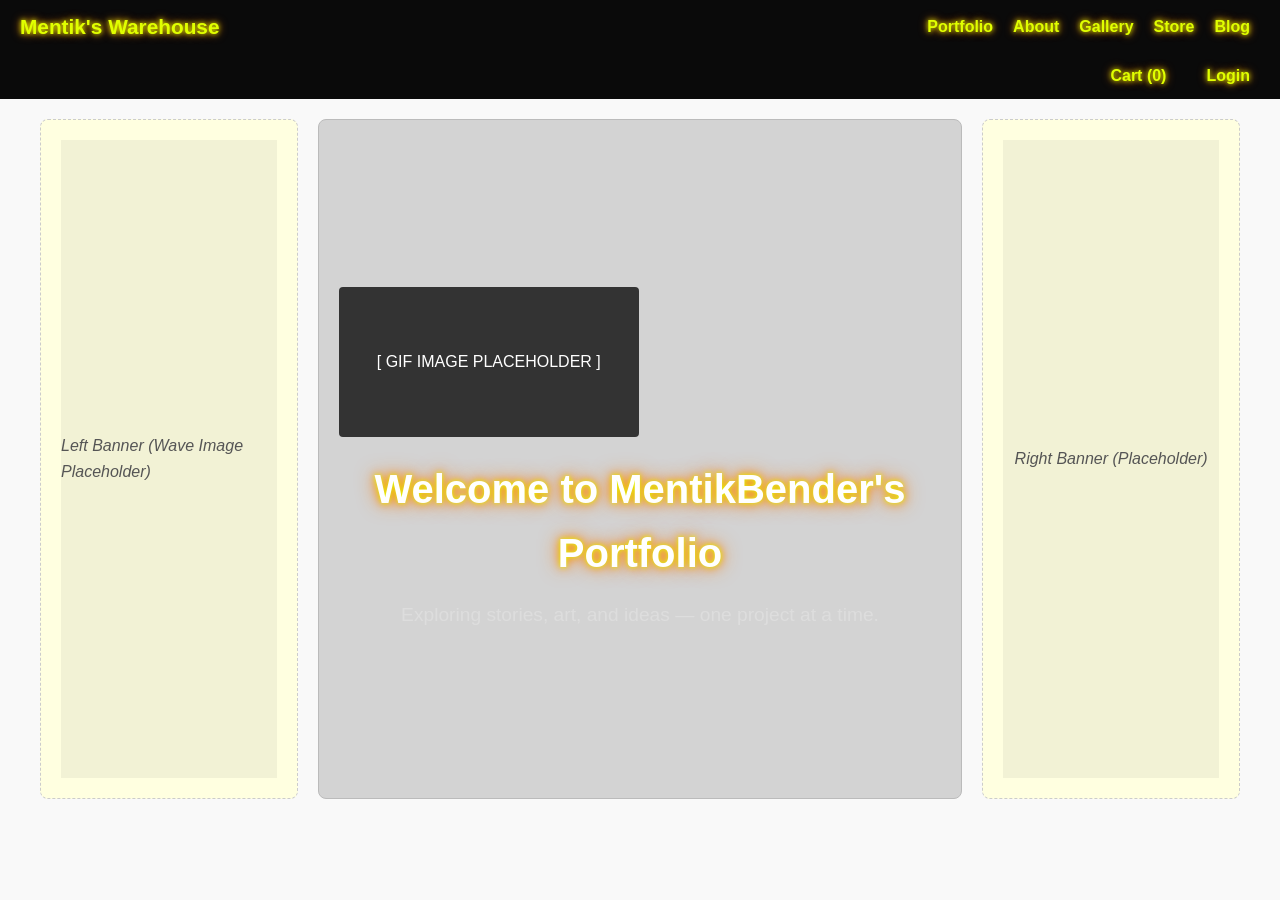
<file: index.html>
<!DOCTYPE html>
<html lang="en">
<head>
  <meta charset="UTF-8">
  <meta name="viewport" content="width=device-width, initial-scale=1.0">
  <title>MentikBender | Home</title>
  <link rel="stylesheet" href="CssStyles/navbar.css">
  <link rel="stylesheet" href="CssStyles/main.css">
  <link rel="stylesheet" href="CssStyles/navbar-2.css">
  <link rel="stylesheet" href="CssStyles/mainbody.css">
</head>

<body>
<!-- TOP NAVBAR -->
<nav class="navbar top-nav" aria-label="Main navigation">
  <a class="logo" href="index.html">Mentik's Warehouse</a>
  <ul class="nav-links" id="navLinks" role="menubar">
    <li role="none"><a role="menuitem" href="htmlfiles/portfolio.html">Portfolio</a></li>
    <li role="none"><a role="menuitem" href="htmlfiles/about.html">About</a></li>
    <li role="none"><a role="menuitem" href="htmlfiles/gallery.html">Gallery</a></li>
    <li role="none"><a role="menuitem" href="htmlfiles/store.html">Store</a></li>
    <li role="none"><a role="menuitem" href="htmlfiles/blog.html">Blog</a></li>
  </ul>

  <button class="hamburger" id="hamburger" aria-label="Toggle menu" aria-expanded="false">
    <span class="hamburger-line"></span>
    <span class="hamburger-line"></span>
    <span class="hamburger-line"></span>
  </button>
</nav>

<!-- SECOND NAVBAR -->
<nav class="navbar bottom-nav" aria-label="User navigation">
  <ul class="user-actions">
    <li><a class="cart" href="#">Cart (0)</a></li>
    <li><a class="login-btn" href="htmlfiles/Login.html">Login</a></li>
  </ul>
</nav>

  <main class="main-container">
    
    <!-- 1. LEFT COLUMN -->
    <aside class="side-banner left-banner">
      <div class="placeholder-box">
        Left Banner (Wave Image Placeholder)
      </div>
    </aside>

    <!-- 2. CENTER COLUMN -->
    <section class="hero-section">
      <!-- Wrapper for the content -->
      <div class="hero-content">
        <div class="gif-placeholder">
          [ GIF IMAGE PLACEHOLDER ]
        </div>
        
        <h1 class="neon-title">Welcome to MentikBender's Portfolio</h1>
        
        <p class="tagline">Exploring stories, art, and ideas — one project at a time.</p>
      </div>
    </section>

    <!-- 3. RIGHT COLUMN -->
    <aside class="side-banner right-banner">
      <div class="placeholder-box">
        Right Banner (Placeholder)
      </div>
    </aside>

  </main>

  <script src="Scripts/homescripts.js"></script>
</body>
</html>
</file>
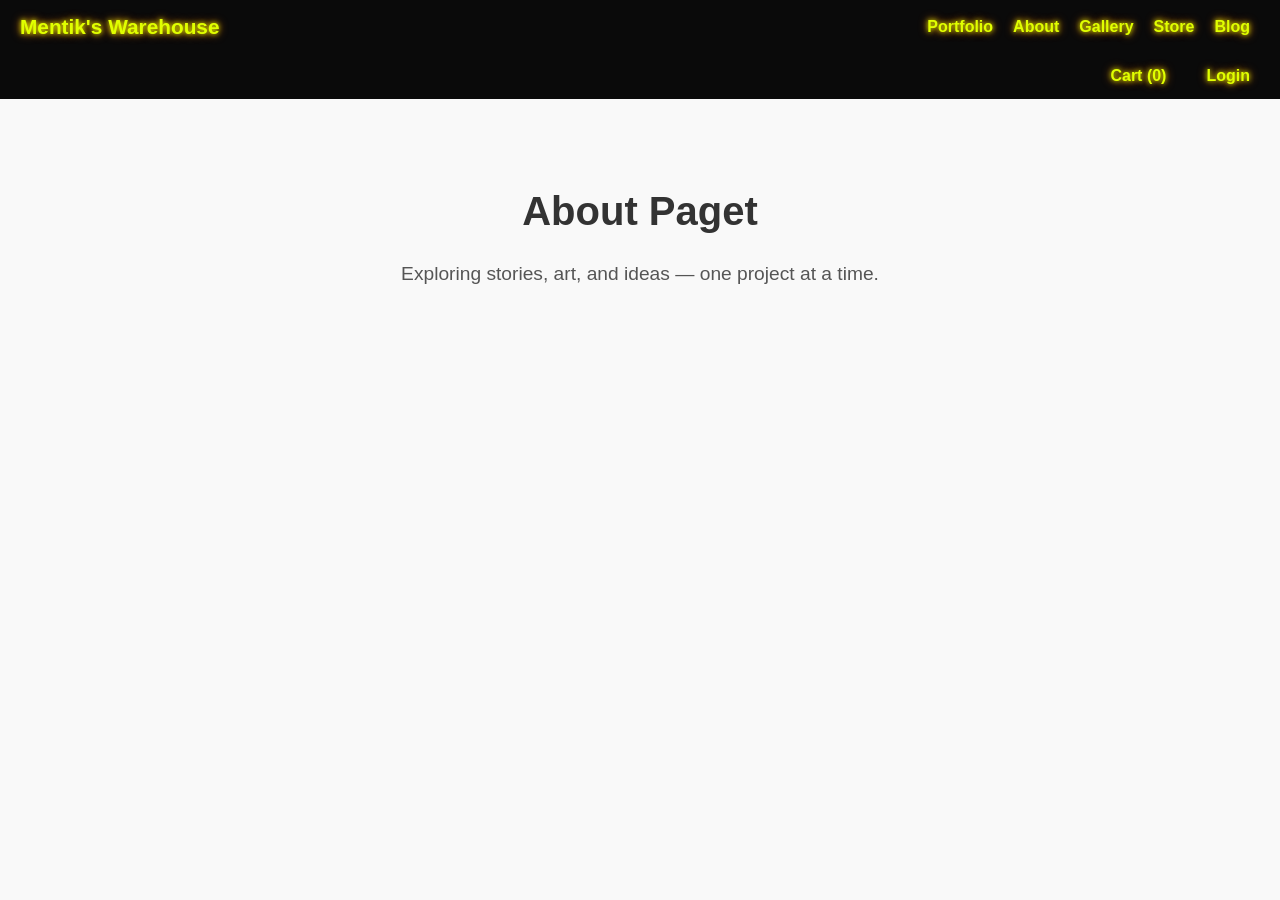
<file: htmlfiles/about.html>
<!DOCTYPE html>
<html lang="en">
<head>
  <meta charset="UTF-8">
  <meta name="viewport" content="width=device-width, initial-scale=1.0">
  <title>MentikBender | Home</title>
  <link rel="stylesheet" href="../CssStyles/navbar.css">
  <link rel="stylesheet" href="../CssStyles/main.css">
  <link rel="stylesheet" href="../CssStyles/navbar-2.css">
</head>

<body>
<!-- TOP NAVBAR -->
<nav class="navbar top-nav" aria-label="Main navigation">
  <a class="logo" href="../index.html">Mentik's Warehouse</a>
  <ul class="nav-links" id="navLinks" role="menubar">
    <li role="none"><a role="menuitem" href="../htmlfiles/portfolio.html">Portfolio</a></li>
    <li role="none"><a role="menuitem" href="../htmlfiles/about.html">About</a></li>
    <li role="none"><a role="menuitem" href="../htmlfiles/gallery.html">Gallery</a></li>
    <li role="none"><a role="menuitem" href="../htmlfiles/store.html">Store</a></li>
    <li role="none"><a role="menuitem" href="../htmlfiles/blog.html">Blog</a></li>

  <button class="hamburger" id="hamburger" aria-label="Toggle menu" aria-expanded="false">
    <span class="hamburger-line"></span>
    <span class="hamburger-line"></span>
    <span class="hamburger-line"></span>
  </button>
</nav>

<!-- SECOND NAVBAR -->
<nav class="navbar bottom-nav" aria-label="User navigation">
  <ul class="user-actions">
    <li><a class="cart" href="#">Cart (0)</a></li>
    <li><a class="login-btn" href="/htmlfiles/Loggin.html">Login</a></li>
  </ul>
</nav>
  <!-- Hero Section -->
  <main>
    <section class="hero">
      <h1>About Paget</h1>
      <p>Exploring stories, art, and ideas — one project at a time.</p>
    </section>
  </main>

  <!-- External JS -->
  <script src="/homescripts.js"></script>
</body>
</html>
</file>
<file: CssStyles/navbar.css>
/* Reset */
* { margin: 0; padding: 0; box-sizing: border-box; }
ul { list-style: none; }
a { text-decoration: none; }

/* Base styles */
body { font-family: "Roboto Mono", monospace; background: #000; color: #fff; }

/* ================= NAVBARS ================= */
.navbar {
  text-transform: capitalize;
  display: flex;
  align-items: center;
  justify-content: space-between;
  background: #0A0A0A;
  padding: 10px 20px;
}

/* ---------- TOP NAVBAR ---------- */
.top-nav { position: relative; }

/*LINKS*/
.nav-links {
  display: flex;
  gap: px;
}

/*LOGO*/
.logo {
  font-family: "Orbitron", sans-serif;
  font-size: 1.3rem;
  font-weight: bold;
  color: #E0FF00;
  text-shadow: 0 0 5px #E0FF00, 0 0 10px #FF7F00;
}

/* Link styles */
.nav-links a {
  color: #E0FF00;
  font-weight: bold;
  padding: 6px 10px;
  text-shadow: 0 0 5px #E0FF00, 0 0 10px #FF7F00;
  transition: 0.2s ease;
}
.nav-links a:hover {
  color: #FF7F00;
  text-shadow: 0 0 5px #FF7F00, 0 0 10px #FF007F;
  transform: translateY(-2px);
}

/* ================= HAMBURGER ================= */
.hamburger {
  display: none;
  background: transparent;
  border: none;
  cursor: pointer;
  margin-left: auto;
}
.hamburger-line {
  display: block;
  width: 28px;
  height: 3px;
  background: #E0FF00;  /* neon yellow base */
  margin: 5px 0;
  transition: transform 0.25s ease, opacity 0.25s ease;

  /* neon glow effect */
  box-shadow: 
    0 0 5px #E0FF00,
    0 0 10px #FF7F00,
    0 0 15px #FF007F;
}

.hamburger.active .hamburger-line:nth-child(1) {
  transform: translateY(8px) rotate(45deg);
}
.hamburger.active .hamburger-line:nth-child(2) {
  opacity: 0;
}
.hamburger.active .hamburger-line:nth-child(3) {
  transform: translateY(-8px) rotate(-45deg);
}

/* ================= MOBILE ================= */
@media (max-width: 930px) {
  /* show hamburger */
  .hamburger {
    display: block;
    z-index: 1201; /* keep above everything */
  }

  /* slide-in menu (hidden off-screen on the right) */
  .nav-links {
    position: fixed;        /* fixed to viewport so it always covers the screen side */
    top: 0;
    right: -100%;           /* start hidden to the right */
    width: 80%;
    max-width: 420px;
    height: 100vh;
    background: #0A0A0A;
    display: flex;
    flex-direction: column;
    align-items: center;    /* center horizontally inside panel */
    justify-content: center;/* center vertically inside panel */
    gap: 20px;
    padding-top: 0;
    transition: right 0.32s ease;
    box-shadow: -4px 0 20px rgba(0,0,0,0.5);
    z-index: 1200;          /* below hamburger but above page content */
  }

  /* visible state: slide in from the right */
  .nav-links.active {
    right: 0;
  }

  /* menu items */
  .nav-links li {
    width: 100%;
  }

  .nav-links a {
    display: block;
    width: 100%;
    padding: 14px 24px;
    font-size: 1.1rem;
    text-align: center;   /* change to left if you prefer left-aligned text */
    color: #E0FF00;       /* restore your link color here */
  }
   .navbar {
    padding: 10px 10px; /* Reduced from 20px to 10px to save space */
  }

  /* FIX: Make the logo smaller so it fits */
  .logo {
    font-size: 1rem; /* Reduced from 1.3rem */
    /* Optional: If it's still too long, shorten the text or hide it */
  }

  /* Ensure the navbar fills the screen width properly */
  body {
    overflow-x: hidden; /* Hides the white space caused by overflow */
  }
}
</file>
<file: CssStyles/main.css>
/* Reset & Basics */
* {
  margin: 0;
  padding: 0;
  box-sizing: border-box;
  font-family: "Arial", sans-serif;
}

body {
  background-color: #f9f9f9;
  color: #333;
  line-height: 1.6;
}

/* Hero Section */
.hero {
  padding: 5rem 2rem;
  text-align: center;
}

.hero h1 {
  font-size: 2.5rem;
  margin-bottom: 1rem;
}

.hero p {
  font-size: 1.2rem;
  color: #555;
}
</file>
<file: CssStyles/navbar-2.css>
/* ---------- BOTTOM NAVBAR ---------- */
.bottom-nav {
    justify-content: right;
}

.user-actions {
    display: flex;
    gap: 20px;
}

.user-actions a {
    font-weight: bold;
    color: #E0FF00;
    padding: 6px 10px;
    text-shadow: 0 0 5px #E0FF00, 0 0 10px #FF7F00;
    transition: 0.2s ease;
}
.user-actions a:hover {
    color: #FF7F00;
    text-shadow: 0 0 5px #FF7F00, 0 0 10px #FF007F;
}
</file>
<file: CssStyles/mainbody.css>
/* ============================= */
/* MAIN BODY SKELETON (Grid)     */
/* ============================= */

/* The Container: The Architect */
.main-container {
  /* 1. Define the Grid: 3 columns */
  /* Left column: 1 fraction (small) | Center: 2 fractions (big) | Right: 1 fraction */
  display: grid;
  grid-template-columns: 1fr 2.5fr 1fr;
  
  /* 2. The Gap: Space between columns */
  gap: 20px;
  
  /* 3. Margins: Keeps elements away from screen edges */
  padding: 20px 40px; /* Top/Bottom 20px, Left/Right 40px */
  
  /* Ensure it takes up available height */
  min-height: 80vh;
}

/* ============================= */
/* THE COLUMNS (The Rooms)       */
/* ============================= */

/* Common style for the Side Banners */
.side-banner {
  background-color: #FFFFE0; /* Pastel Light Yellow */
  padding: 20px;
  border-radius: 8px;
  border: 1px dashed #ccc; /* Visible border to 'touch' the shape */
  display: flex;
  align-items: center;
  justify-content: center;
  min-height: 400px; /* Placeholder height so you can see it */
}

/* Specific style for the Center Column */
.hero-section {
  background-color: #D3D3D3; /* Pastel Light Gray */
  padding: 20px;
  border-radius: 8px;
  border: 1px solid #bbb;
  
  /* Centering the content inside */
  display: flex;
  flex-direction: column;
  align-items: center;
  justify-content: center;
  text-align: center;
}

/* Placeholder box styling */
.placeholder-box {
  width: 100%;
  height: 100%;
  background: rgba(0,0,0,0.05);
  display: flex;
  align-items: center;
  justify-content: center;
  color: #555;
  font-style: italic;
}

/* Placeholder for the GIF */
.gif-placeholder {
  width: 100%;
  max-width: 300px;
  height: 150px;
  background: #333;
  color: #fff;
  display: flex;
  align-items: center;
  justify-content: center;
  margin-bottom: 20px;
  border-radius: 4px;
}

/* ============================= */
/* TYPOGRAPHY (Neon Style)       */
/* ============================= */

.neon-title {
  font-family: 'Orbitron', sans-serif; /* Ensure this font is linked */
  font-size: 2.5rem;
  color: #fff;
  
  /* Neon Glow Effect */
  text-shadow: 
    0 0 5px #E0FF00, 
    0 0 10px #FF7F00, 
    0 0 20px #FF7F00;
}

.tagline {
  margin-top: 15px;
  font-size: 1.2rem;
  color: #ddd;
}

/* ============================= */
/* MOBILE RESPONSIVENESS         */
/* ============================= */

@media (max-width: 768px) {
  
  /* SAFETY NET: Ensure the page doesn't overflow horizontally */
  body {
    overflow-x: hidden;
  }

  /* 1. Adjust the Grid and Spacing */
  .main-container {
    grid-template-columns: 1fr 1fr; /* Two equal columns */
    
    /* REDUCE spacing on mobile to fit content */
    padding: 10px; /* Reduced from 15px */
    gap: 10px;     /* Reduced from 20px */
  }

  /* 2. PLACEMENT STRATEGY */
  
  /* Hero: Full Width Top */
  .hero-section {
    grid-column: 1 / -1; 
    grid-row: 1;
  }

  /* Banners: Side by Side Bottom */
  .left-banner {
    grid-column: 1 / 2;
    grid-row: 2;
    /* Ensure banners don't force width wider than screen */
    min-width: 0; 
  }

  .right-banner {
    grid-column: 2 / -1;
    grid-row: 2;
    min-width: 0;
  }
  
  /* Fix title size */
  .neon-title {
    font-size: 1.8rem;
  }
}
</file>
